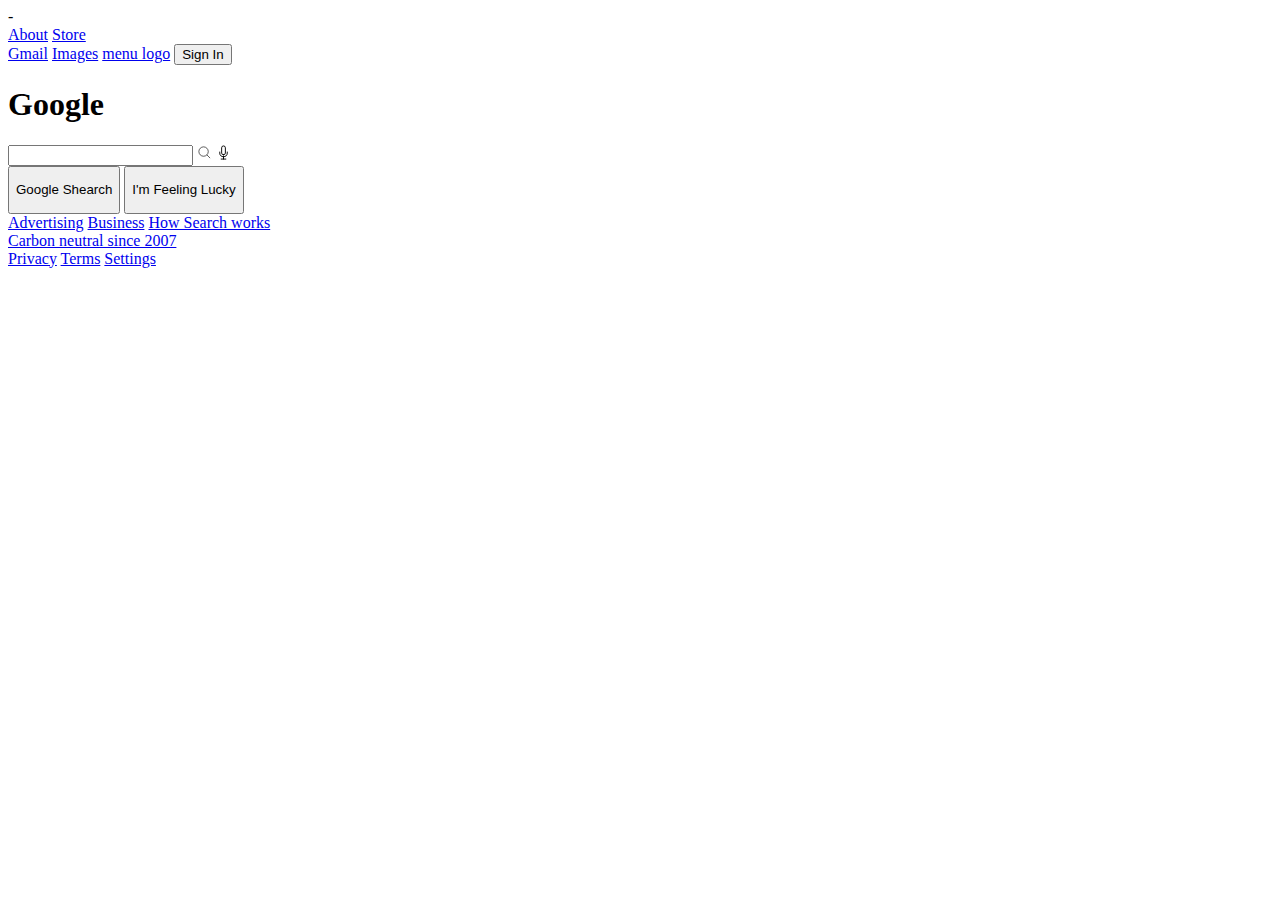
<file: index.html>
<!DOCTYPE html>
<html lang="en">
  <head>
    <meta charset="UTF-8" />
    <meta http-equiv="X-UA-Compatible" content="IE=edge" />
    <meta name="viewport" content="width=device-width, initial-scale=1.0" />
    <title>Google</title>
  </head>
  <body>
    <header id="navbar">-
      <div id="left">
        <a href="#">About</a>
        <a href="#">Store</a>
      </div>
      <div id="right">
        <a href="#">Gmail</a>
        <a href="#">Images</a>
        <a href="#">menu logo</a>
        <button>Sign In</button>
      </div>
    </header>
    <section>
      <h1>Google</h1>
      <div>
        <input type="text" />
        <svg
          width="15"
          xmlns="http://www.w3.org/2000/svg"
          fill="none"
          viewBox="0 0 24 24"
          strokeWidth="{1.5}"
          stroke="currentColor"
          className="w-6 h-6"
        >
          <path
            strokeLinecap="round"
            strokeLinejoin="round"
            d="M21 21l-5.197-5.197m0 0A7.5 7.5 0 105.196 5.196a7.5 7.5 0 0010.607 10.607z"
          />
        </svg>
        <svg
          width="15"
          xmlns="http://www.w3.org/2000/svg"
          fill="none"
          viewBox="0 0 24 24"
          stroke-width="1.5"
          stroke="currentColor"
          class="w-6 h-6"
        >
          <path
            stroke-linecap="round"
            stroke-linejoin="round"
            d="M12 18.75a6 6 0 006-6v-1.5m-6 7.5a6 6 0 01-6-6v-1.5m6 7.5v3.75m-3.75 0h7.5M12 15.75a3 3 0 01-3-3V4.5a3 3 0 116 0v8.25a3 3 0 01-3 3z"
          />
        </svg>
      </div>
    </section>
    <section>
      <button>
        <p>Google Shearch</p>
      </button>
      <button>
        <p>I'm Feeling Lucky</p>
      </button>
    </section>
    <footer>
      <section>
        <div id="left">
          <a href="#">Advertising</a>
          <a href="#">Business</a>
          <a href="#">How Search works</a>
        </div>

        <a href="#">Carbon neutral since 2007</a>

        <div id="right">
          <a href="#">Privacy</a>
          <a href="#">Terms</a>
          <a href="#">Settings</a>
        </div>
      </section>
    </footer>
  </body>
</html>
</file>
